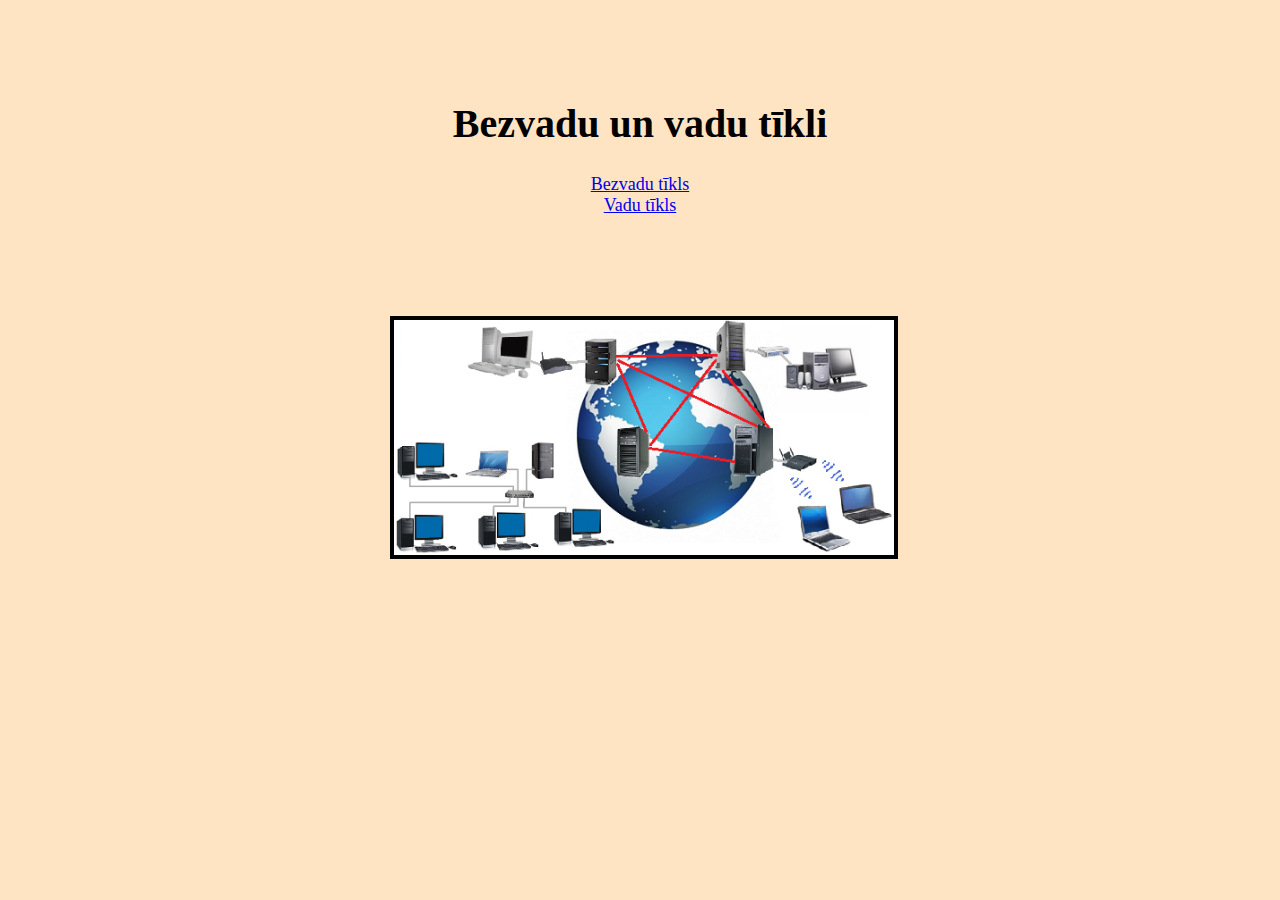
<file: index.html>
<!DOCTYPE html>
<html lang = "en">
    <head>
        <title>Tīkli</title>
        <meta charset = "utf-8">
        <link href = "style.css" rel = "stylesheet">
    </head>
    <body>
        <h1>Bezvadu un vadu tīkli</h1>
        <p>
            <a href = "bezvaduTikls.html">Bezvadu tīkls</a><br>
            <a href = "vaduTikls.html">Vadu tīkls</a>
        </p>
        <div style = "margin: 0 auto; margin-top:100px; width: 500px;"><img src = "bezvadutikls.png" style = "border:4px black solid; width:500px;"></div>
    </body>
</html>
</file>
<file: style.css>
body {
    background-color: bisque;
    font-family:Bahnschrift;
} h1 {
    text-align:center;
    margin-top:100px;
    font-size:40px;
} p {
    text-align:center;
    font-size:18px;
}
</file>
